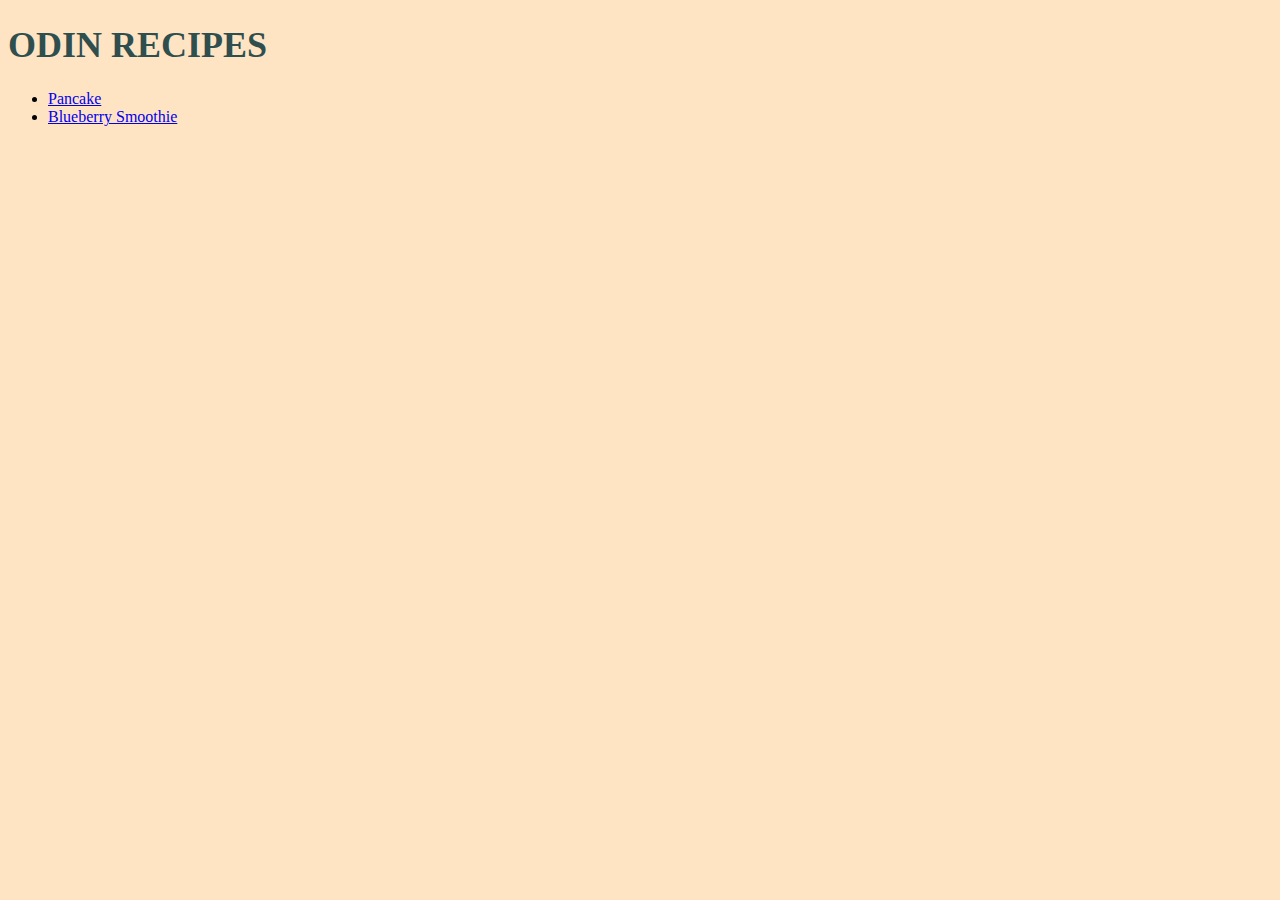
<file: index.html>
<!DOCTYPE html>
<html lang="en">
    <head>
        <meta charset="utf-8">
        <title>Basic HTML project</title>
        <link rel="stylesheet" href="css/style.css">
    </head>

    <body>
        <div class="heading"><h1>ODIN RECIPES</h1></div>
        <ul>
            <li><a href="recipes/pancake.html" target="_blank" rel="noopener noreferrer">Pancake</a></li>
            <li><a href="recipes/blueberry-smoothie.html" target="_blank" rel="noopener noreferrer">Blueberry Smoothie</a></li>
        </ul>
    </body>
</html>
</file>
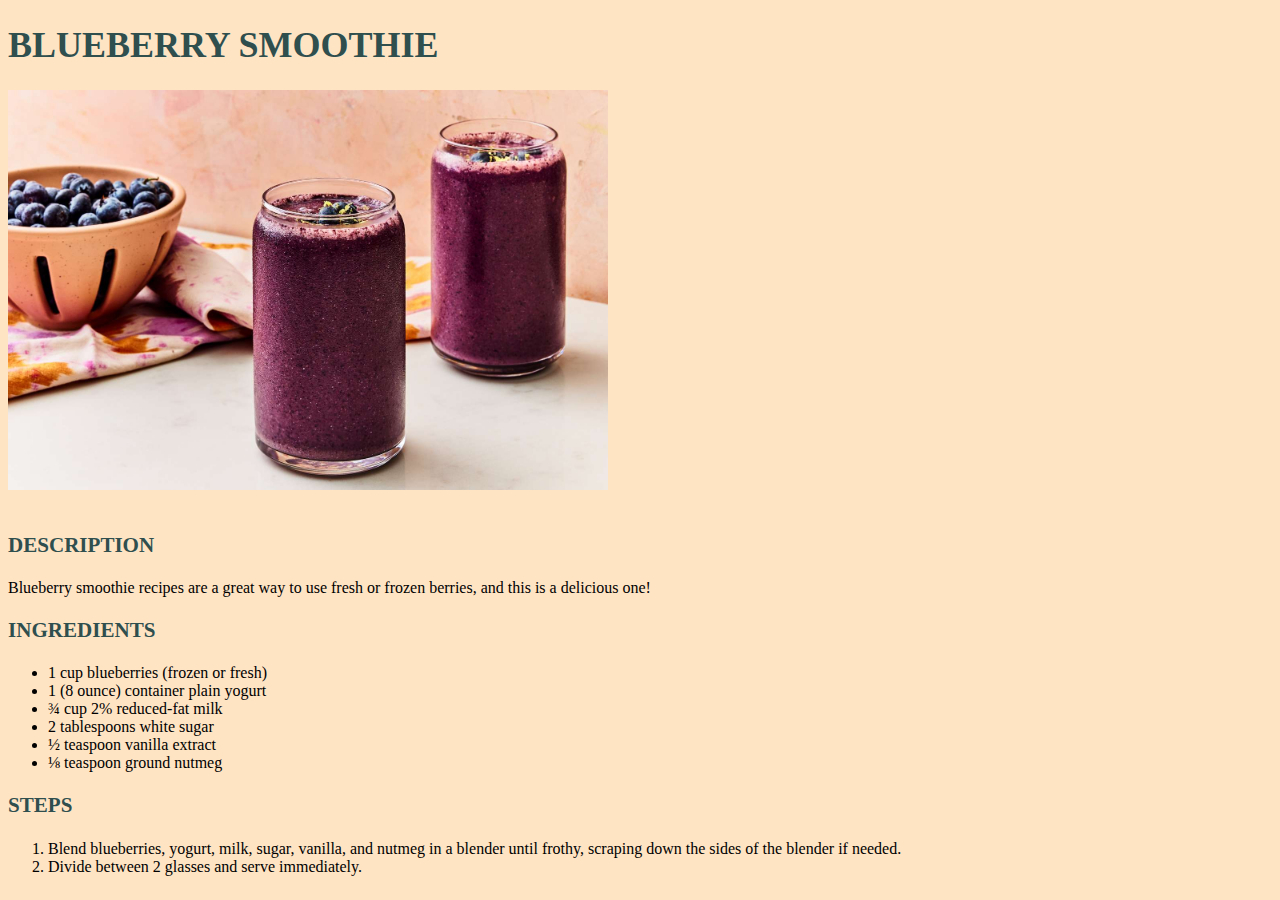
<file: recipes/blueberry-smoothie.html>
<!DOCTYPE html>
<html lang="en">
    <head>
        <meta charset="utf-8">
        <title>Blueberry Smoothie</title>
        <link rel="stylesheet" href="../css/style.css">
    </head>

    <body>
        <div class="heading"><h1>BLUEBERRY SMOOTHIE</h1></div>
        <img src="../img/blueberry-smoothie.jpg" height="400" width="600"><br><br>
        <div class="heading"><h3>DESCRIPTION</h3></div>
        <P>Blueberry smoothie recipes are a great way to use fresh or frozen berries, and this is a delicious one!</P>
        <div class="heading"><h3>INGREDIENTS</h3></div>
        <ul>
            <li>1 cup blueberries (frozen or fresh)</li>
            <li>1 (8 ounce) container plain yogurt</li>
            <li>¾ cup 2% reduced-fat milk</li>
            <li>2 tablespoons white sugar</li>
            <li>½ teaspoon vanilla extract</li>
            <li>⅛ teaspoon ground nutmeg</li>
        </ul>
        <div class="heading"><h3>STEPS</h3></div>
        <ol>
            <li>Blend blueberries, yogurt, milk, sugar, vanilla, and nutmeg in a blender until frothy, scraping down the sides of the blender if needed.</li>
            <li>Divide between 2 glasses and serve immediately.</li>
        </ol>
    </body>
</html>
</file>
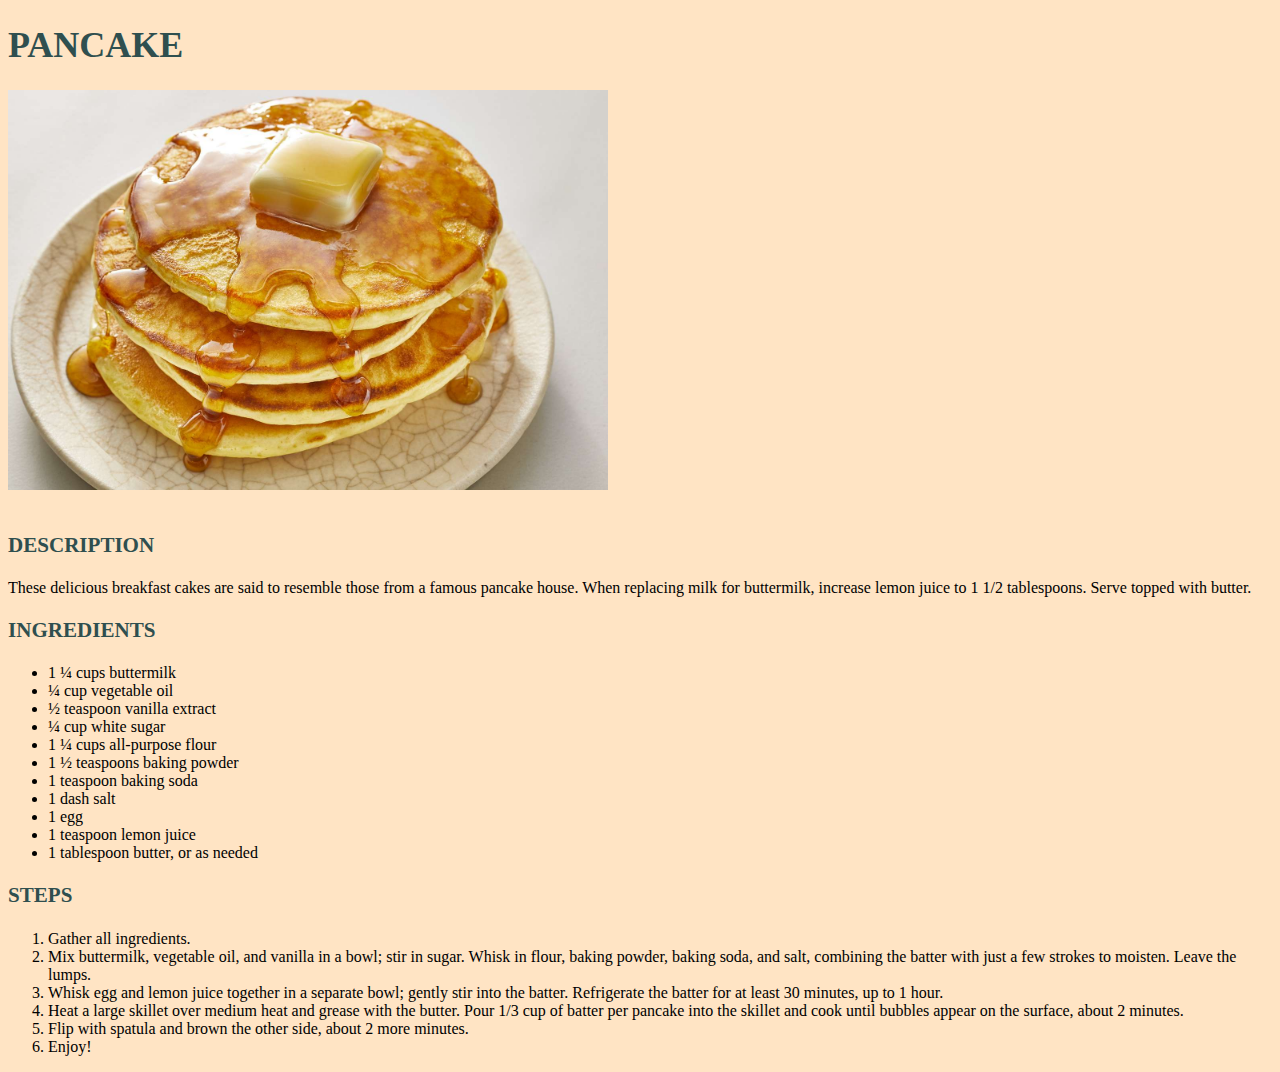
<file: recipes/pancake.html>
<!DOCTYPE html>
<html lang="en">
    <head>
        <meta charset="utf-8">
        <title>Pancake</title>
        <link rel="stylesheet" href="../css/style.css">
    </head>

    <body>
        <div class="heading"><h1>PANCAKE</h1></div>
        <img src="../img/pancake.jpg" height="400" width="600"><br><br>
        <div class="heading"><h3>DESCRIPTION</h3></div>
        <p>These delicious breakfast cakes are said to resemble those from a famous pancake house. When replacing milk for buttermilk, increase lemon juice to 1 1/2 tablespoons. Serve topped with butter.</p>
        <div class="heading"><h3>INGREDIENTS</h3></div>
        <ul>
            <li>1 ¼ cups buttermilk</li>
            <li>¼ cup vegetable oil</li>
            <li>½ teaspoon vanilla extract</li>
            <li>¼ cup white sugar</li>
            <li>1 ¼ cups all-purpose flour</li>
            <li>1 ½ teaspoons baking powder</li>
            <li>1 teaspoon baking soda</li>
            <li>1 dash salt</li>
            <li>1 egg</li>
            <li>1 teaspoon lemon juice</li>
            <li>1 tablespoon butter, or as needed</li>
        </ul>
        <div class="heading"><h3>STEPS</h3></div>
        <ol>
            <li>Gather all ingredients.</li>
            <li>Mix buttermilk, vegetable oil, and vanilla in a bowl; stir in sugar. Whisk in flour, baking powder, baking soda, and salt, combining the batter with just a few strokes to moisten. Leave the lumps.</li>
            <li>Whisk egg and lemon juice together in a separate bowl; gently stir into the batter. Refrigerate the batter for at least 30 minutes, up to 1 hour.</li>
            <li>Heat a large skillet over medium heat and grease with the butter. Pour 1/3 cup of batter per pancake into the skillet and cook until bubbles appear on the surface, about 2 minutes.</li>
            <li>Flip with spatula and brown the other side, about 2 more minutes.</li>
            <li>Enjoy!</li>
        </ol>
    </body>
</html>
</file>
<file: css/style.css>
.heading {
    color:darkslategrey;
    font-size: 18px;
    font-weight: 1000;
}

* {
    background-color:bisque;
}
</file>
